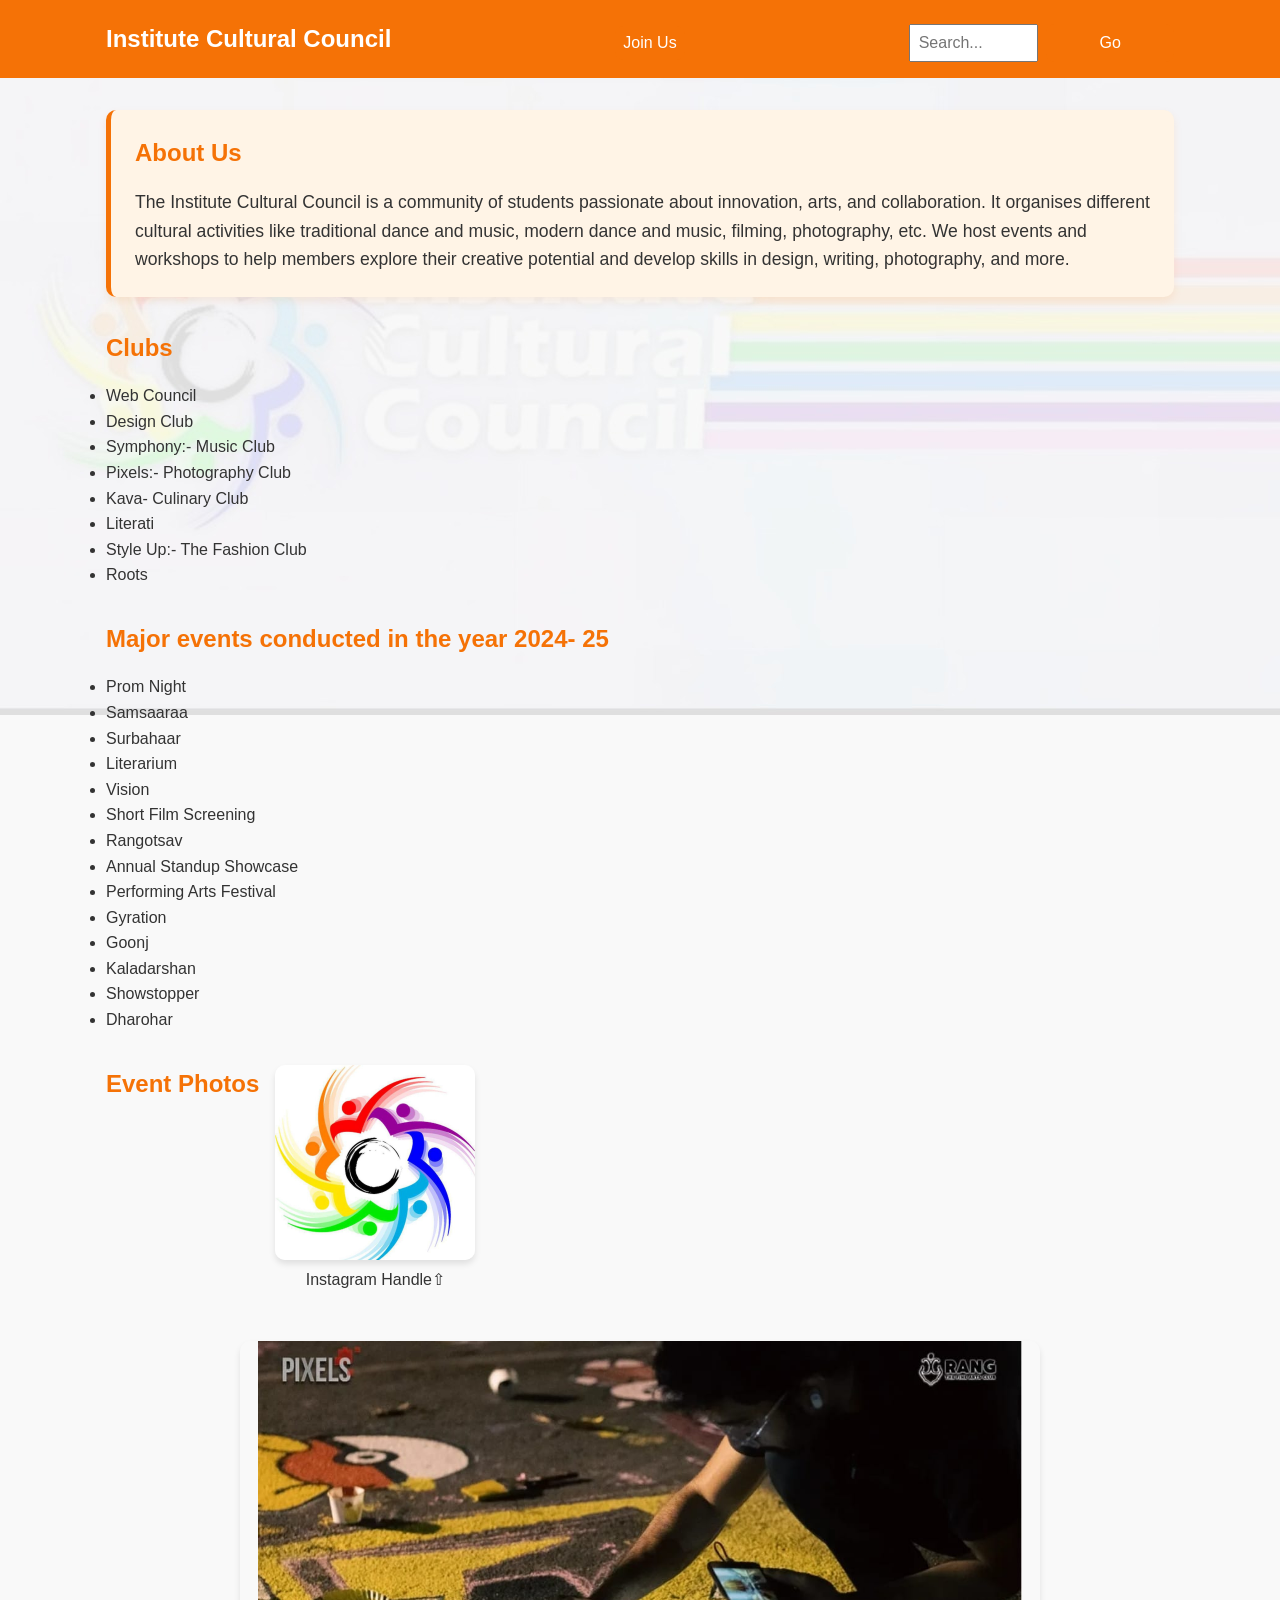
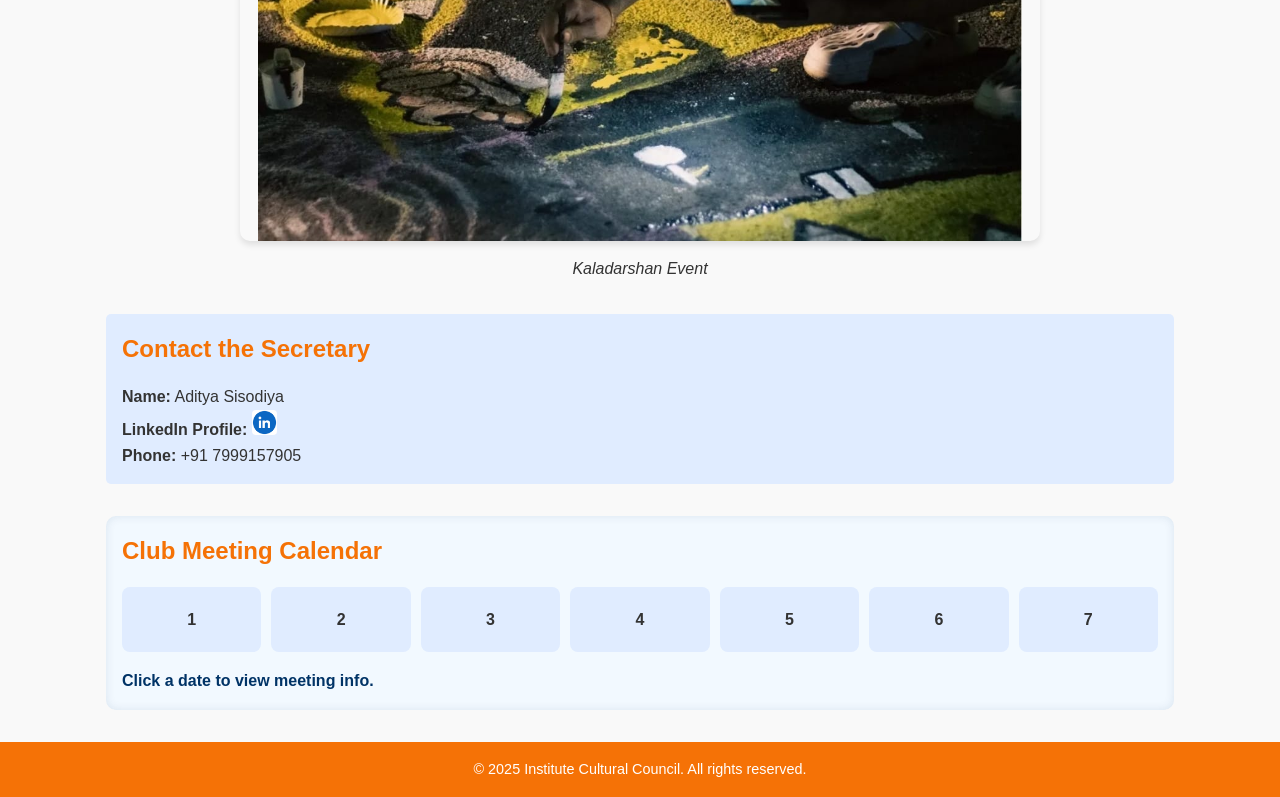
<file: index.html>
<!DOCTYPE html>
<html lang="en">
<head>
  <meta charset="UTF-8" />
  <meta name="viewport" content="width=device-width, initial-scale=1.0"/>
  <title>Institute Cultural Council</title>
  <link rel="stylesheet" href="style.css">
  
</head>
<body>

  <header>
    <nav>
      <h1>Institute Cultural Council</h1>
      <a href="Join_Us.html">                              <!--Joining form-->
      <button>Join Us</button>  
      </a>
      <form id="searchForm" style="display: flex; gap: 0.5rem;">      <!--Serach Bar-->
    <input type="text" id="searchInput" placeholder="Search..." />
    <button type="submit">Go</button>
  </form>
    </nav>
  </header>

  <main>
    <section class="description">
      <h2>About Us</h2>
      <p>The Institute Cultural Council is a community of students passionate about innovation, arts, and collaboration.
        It organises different cultural activities like traditional dance and music, modern dance and music, filming, photography, etc.
        We host events and workshops to help members explore their creative potential and develop skills in design, writing, photography, and more.
      </p>
    </section>
    <section class="Clubs">
      <h2>Clubs</h2>
      <ul>
        <li>Web Council</li>
        <li>Design Club</li>
        <li>Symphony:- Music Club</li>
        <li>Pixels:- Photography Club</li>
        <li>Kava- Culinary Club</li>
        <li>Literati</li>
        <li>Style Up:- The Fashion Club</li>
        <li>Roots</li>
      </ul>
    </section>
    <section class="Events">
      <h2>Major events conducted in the year 2024- 25</h2>
      <ul>
        <li>Prom Night</li>
        <li>Samsaaraa</li>
        <li>Surbahaar</li>
        <li>Literarium</li>
        <li>Vision</li>
        <li>Short Film Screening</li>
        <li>Rangotsav</li>
        <li>Annual Standup Showcase</li>
        <li>Performing Arts Festival</li>
        <li>Gyration</li>
        <li>Goonj</li>
        <li>Kaladarshan</li>
        <li>Showstopper</li>
        <li>Dharohar</li>
      </ul>
    </section>
    <section class="photos">
  <h2>Event Photos</h2>

  <figure class="static-instagram">
    <a href="https://www.instagram.com/culturals.iitb/?hl=en" target="_blank">
      <img src="ICC.jpg" alt="Instagram Handle">
    </a>
    <figcaption>Instagram Handle⇧</figcaption>
  </figure>

  <!-- Rotating slideshow -->
  <div class="slideshow-container">
    <img id="slideshowImage" src="Kaladarshan.jpeg" alt="Event Slideshow" />
    <figcaption id="caption">Kaladarshan Event</figcaption>
  </div>
</section>


    <section class="contact">
      <h2>Contact the Secretary</h2>
      <p><strong>Name:</strong> Aditya Sisodiya</p>
      <p><strong>LinkedIn Profile:</strong> <a href="https://www.linkedin.com/in/aditya-sisodiya-10050a266" 
        target="_blank"><img src="LinkedInLogo.avif" width="25" alt="Click here" class="linkedin-logo"></a>
      <p><strong>Phone:</strong> +91 7999157905</p>
    </section>
    <section class="calendar">
  <h2>Club Meeting Calendar</h2>
  <div class="calendar-grid">
    <div class="day" onclick="showMeeting(this)">1</div>
    <div class="day" onclick="showMeeting(this)">2</div>
    <div class="day" onclick="showMeeting(this)">3</div>
    <div class="day" onclick="showMeeting(this)">4</div>
    <div class="day" onclick="showMeeting(this)">5</div>
    <div class="day" onclick="showMeeting(this)">6</div>
    <div class="day" onclick="showMeeting(this)">7</div>
  </div>
  <p id="meetingInfo" class="meeting-info">Click a date to view meeting info.</p>
</section>

  </main>

  <footer>
    <p>&copy; 2025 Institute Cultural Council. All rights reserved.</p>
  </footer>
  <script>
  function showMeeting(element) {
    const date = element.textContent;
    const info = document.getElementById('meetingInfo');
    if (date === "3") {
      info.textContent = "🎤 Institute Cultural Council Orientation at 6 PM in Convocation Hall";
    } else if (date === "5") {
      info.textContent = "🎨 Pixels Competition";
    } else {
      info.textContent = `📅 No event scheduled on day ${date}.`;
    }
  }
</script>
<script>
  document.getElementById('searchForm').addEventListener('submit', function (e) {
    e.preventDefault();
    const prevHighlights = document.querySelectorAll('.highlight');
    prevHighlights.forEach(el => {
      el.outerHTML = el.innerText;
    });

    const query = document.getElementById('searchInput').value.trim().toLowerCase();
    if (!query) return;

    const bodyText = document.body.innerHTML;
    const regex = new RegExp(`(${query})`, 'i');

    let found = false;

    document.querySelectorAll('main, header, footer').forEach(section => {
      section.querySelectorAll('*:not(script):not(style)').forEach(el => {
        if (el.childNodes.length === 1 && el.nodeType === 1 && el.innerText.toLowerCase().includes(query)) {
          el.innerHTML = el.innerHTML.replace(regex, `<mark class="highlight">$1</mark>`);
          if (!found) {
            el.scrollIntoView({ behavior: 'smooth', block: 'center' });
            found = true;
          }
        }
      });
    });
  });
</script>
<script>
  const slides = [
    { src: 'Kaladarshan.jpeg', caption: 'Kaladarshan Event' },
    { src: 'Vision_ICC.jpeg', caption: 'Vision Event' },
    { src: 'StyleUpOrientationPhoto.jpeg', caption: 'Style Up Orientation' },
    { src: 'rootsOrientationPhoto.jpeg', caption: 'Roots Orientation' }
  ];

  let currentSlide = 0;
  const imageElement = document.getElementById('slideshowImage');
  const captionElement = document.getElementById('caption');

  function showNextSlide() {
    currentSlide = (currentSlide + 1) % slides.length;
    imageElement.style.opacity = 0;

    setTimeout(() => {
      imageElement.src = slides[currentSlide].src;
      captionElement.textContent = slides[currentSlide].caption;
      imageElement.style.opacity = 1;
    }, 500);
  }

  setInterval(showNextSlide, 3000); // Change every 3 seconds
</script>




</body>
</html>
</file>
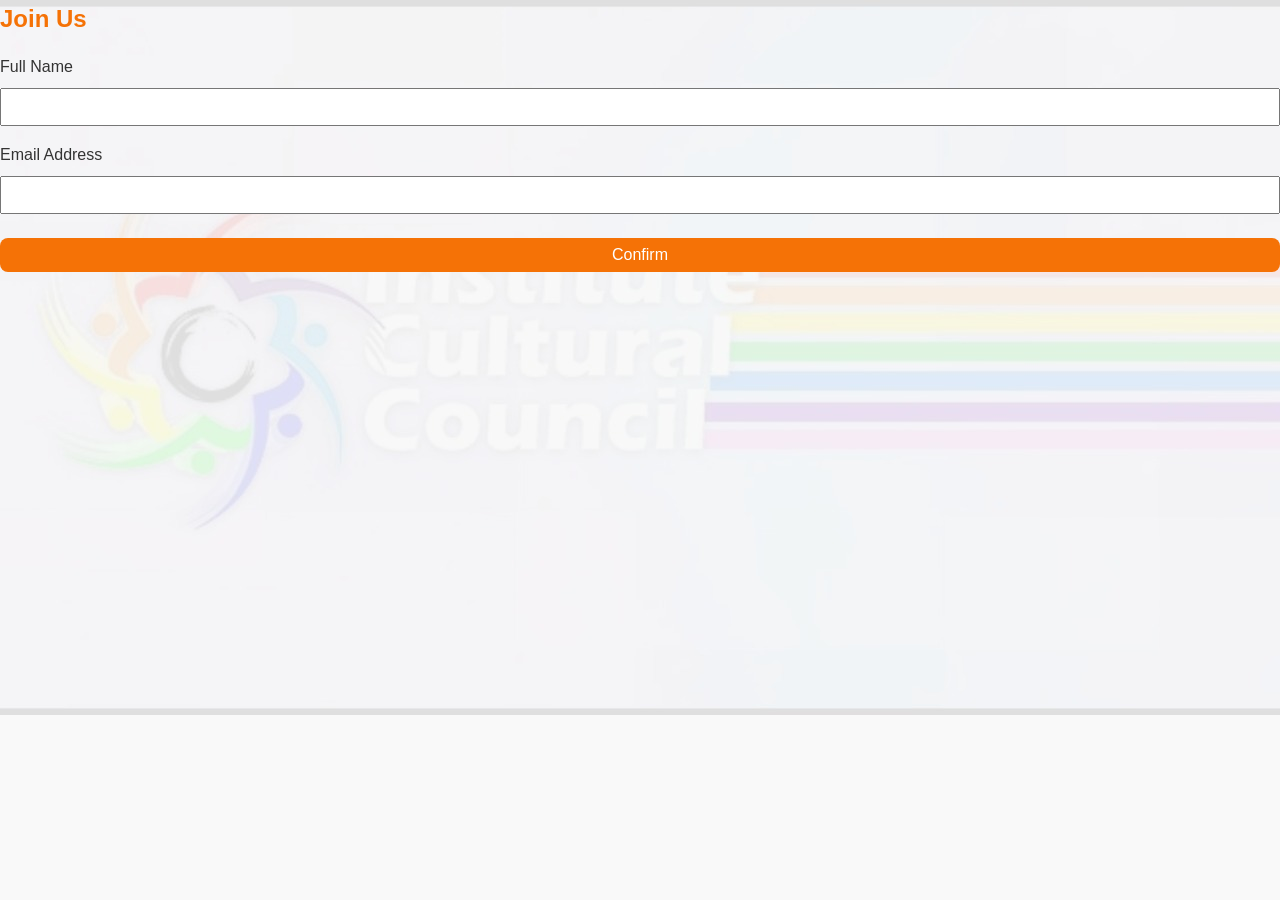
<file: Join_Us.html>
<!DOCTYPE html>
<html lang="en">
<head>
    <meta charset="UTF-8">
    <meta name="viewport" content="width=device-width, initial-scale=1.0">
    <title>Join</title>
    <link rel="stylesheet" href="style.css">
</head>
<body>
    <section class="join-form">
      <h2>Join Us</h2>
      <form>
        <div class="form-group">
          <label for="name">Full Name</label>
          <input type="text" id="name" name="name" required />
        </div>
        <div class="form-group">
          <label for="email">Email Address</label>
          <input type="email" id="email" name="email" required />
        </div>
        <button type="submit">Confirm</button>
      </form>
    </section>
</body>
</html>
</file>
<file: style.css>
* {
  box-sizing: border-box; /* Ensures margin don’t affect element size */
  margin: 0;
  padding: 0;
}

/* Base styling for the body */
body {
  font-family: Arial, sans-serif; /* Clean and readable font */
  line-height: 1.6;               /* Comfortable line spacing */
  color: #333;                    /* Dark gray text for readability */
  background-color: #f9f9f9;      /* Light background */
  background-image: url('ICC_Background.jpeg'); /*Background image*/
  background-repeat: no-repeat;
  background-attachment: fixed;     /* Keeps image fixed during scroll */
  background-position: center top;  /* Position at top center */
  background-size: auto;            /* Keeps original size */
}


/* Header and footer have consistent styling */
header, footer {
  background-color: #f57206; /* Bright orange background for visibility */
  color: white;              /* White text on orange */
  text-align: center;        /* Center-align text */
  padding: 1rem 0;           /* Vertical padding */
}

/* Navigation bar layout */
nav {
  display: flex;                  /* Flex layout for horizontal alignment */
  justify-content: space-between;/* Space between title and other items */
  align-items: center;           /* Vertically center items */
  max-width: 1100px;             /* Limit width */
  margin: 0 auto;                /* Center horizontally */
  padding: 0 1rem;               /* Horizontal padding */
}

/* Styling for site title inside navbar */
nav h1 {
  font-size: 1.5rem; /* Slightly larger title */
}

/* Main content container */
main {
  max-width: 1100px;    /* Keeps content from stretching too wide */
  margin: 2rem auto;    /* Center with vertical spacing */
  padding: 0 1rem;      /* Padding inside the container */
}

/* Section spacing */
section {
  margin-bottom: 2rem; /* Space below each section */
}

/* Section headings */
h2 {
  margin-bottom: 1rem;  /* Space under heading */
  color: #f57206;        /* Theme color for subheadings */
}

/* Event list styling */
.events ul {
  list-style-type: disc; /* Bullet points */
  margin-left: 20px;     /* Indent the list */
}

/* Form element spacing */
.form-group {
  margin-bottom: 1rem; /* Space between form fields */
}

/* Inputs and buttons have a consistent style */
input, button {
  width: 100%;           /* Full width inputs */
  padding: 0.5rem;       /* Inner spacing */
  font-size: 1rem;       /* Consistent text size */
  margin-top: 0.5rem;    /* Space above inputs */
}

/* Button specific styles */
button {
  background-color: #f57206; /* Theme color background */
  color: white;              /* White text */
  border: none;              /* No border */
  cursor: pointer;           /* Pointer on hover */
  border-radius: 8px;        /* Rounded corners */
}

/* Button hover effect */
button:hover {
  background-color: #f8ec0e; /* Bright yellow on hover */
}

/* Photo container uses flex layout */
.photos {
  display: flex;          /* Arrange images in a row */
  flex-wrap: wrap;        /* Allow wrapping for responsiveness */
  gap: 1rem;              /* Space between images */
}

/* Contact section styling */
.contact {
  background-color: #e0ecff; /* Light blue background */
  padding: 1rem;             /* Inner spacing */
  border-radius: 5px;        /* Rounded corners */
}

/* Footer text size and spacing */
footer {
  font-size: 0.9rem;     /* Smaller footer text */
  margin-top: 2rem;      /* Space above footer */
}

/* Responsive styles for small screens */
@media (max-width: 768px) {
  nav {
    flex-direction: column; /* Stack nav items vertically */
    gap: 0.5rem;             /* Spacing between stacked items */
  }

  .photos {
    flex-direction: column; /* Stack photos vertically */
  }
}

/* Description box styling */
.description {
  background-color: #fff4e6;                         /* Light cream background */
  border-left: 5px solid #f57206;                    /* Orange accent line */
  padding: 1.5rem;                                   /* Padding inside box */
  border-radius: 10px;                               /* Rounded corners */
  box-shadow: 0 4px 8px rgba(245, 114, 6, 0.1);      /* Subtle orange shadow */
  transition: transform 0.3s ease;                   /* Smooth scale effect */
}

/* Description hover effect */
.description:hover {
  transform: scale(1.01); /* Slight zoom on hover */
}

/* Paragraphs in description box */
.description p {
  font-size: 1.1rem; /* Slightly larger paragraph text */
  color: #333;       /* Dark gray for readability */
}

/* Photo styling */
.photos img {
  max-width: 100%;                                /* Responsive width */
  height: auto;                                   /* Maintain aspect ratio */
  border-radius: 5px;                             /* Rounded corners */
  transition: transform 0.3s ease, box-shadow 0.3s ease; /* Smooth hover effects */
  box-shadow: 0 4px 6px rgba(0, 0, 0, 0.1);        /* Soft shadow */
}

/* Hover effect on photos */
.photos img:hover {
  transform: scale(1.05);                         /* Slight zoom */
  box-shadow: 0 8px 16px rgba(0, 0, 0, 0.2);       /* Stronger shadow */
}

/* LinkedIn logo styling */
.linkedin-logo {
  transition: transform 0.3s ease, filter 0.3s ease; /* Smooth interaction */
  border-radius: 4px;                                /* Slight rounding */
}

/* LinkedIn hover effect */
.linkedin-logo:hover {
  transform: scale(1.3);                            /* Zoom in */
  filter: brightness(1.2);                          /* Brighten */
  box-shadow: 0 2px 8px rgba(0, 0, 0, 0.2);          /* Shadow effect */
}

/* Calendar wrapper styling */
.calendar {
  margin-top: 2rem;                               /* Space above */
  padding: 1rem;                                  /* Inner padding */
  background-color: #f2f9ff;                      /* Very light blue */
  border-radius: 10px;                            /* Rounded corners */
  box-shadow: inset 0 0 10px rgba(0, 51, 102, 0.1); /* Soft inner shadow */
}

/* Calendar grid layout */
.calendar-grid {
  display: grid;                          /* CSS Grid layout */
  grid-template-columns: repeat(7, 1fr);  /* 7 equal columns (week view) */
  gap: 10px;                              /* Space between days */
  margin: 1rem 0;                         /* Vertical spacing */
}

/* Individual day boxes */
.day {
  background-color: #e0ecff;               /* Light blue */
  padding: 20px;                           /* Size of each day box */
  text-align: center;                      /* Centered text */
  border-radius: 8px;                      /* Rounded boxes */
  cursor: pointer;                         /* Pointer on hover */
  transition: background-color 0.3s ease;  /* Smooth color change */
  font-weight: bold;                       /* Emphasize dates */
}

/* Day box hover effect */
.day:hover {
  background-color: #99c2ff; /* Slightly darker blue on hover */
}

/* Text info for meeting days */
.meeting-info {
  color: #003366;       /* Dark blue */
  font-weight: bold;    /* Stand out */
}
.highlight {
  background-color: yellow;
  font-weight: bold;
}
/* Static Instagram image styling */
.static-instagram {
  text-align: center;
  margin-bottom: 2rem;
}

.static-instagram img {
  width: 200px;
  border-radius: 10px;
  transition: transform 0.3s ease;
}

.static-instagram img:hover {
  transform: scale(1.1);
}

.slideshow-container {
  width: 100%;
  max-width: 800px;
  margin: auto;
  text-align: center;
  position: relative;
}

.slideshow-container img {
  width: 100%;
  max-height: 500px;
  object-fit: contain;
  border-radius: 10px;
  transition: opacity 1s ease-in-out;
}

.slideshow-container figcaption {
  margin-top: 0.5rem;
  font-style: italic;
  color: #333;
}
</file>
